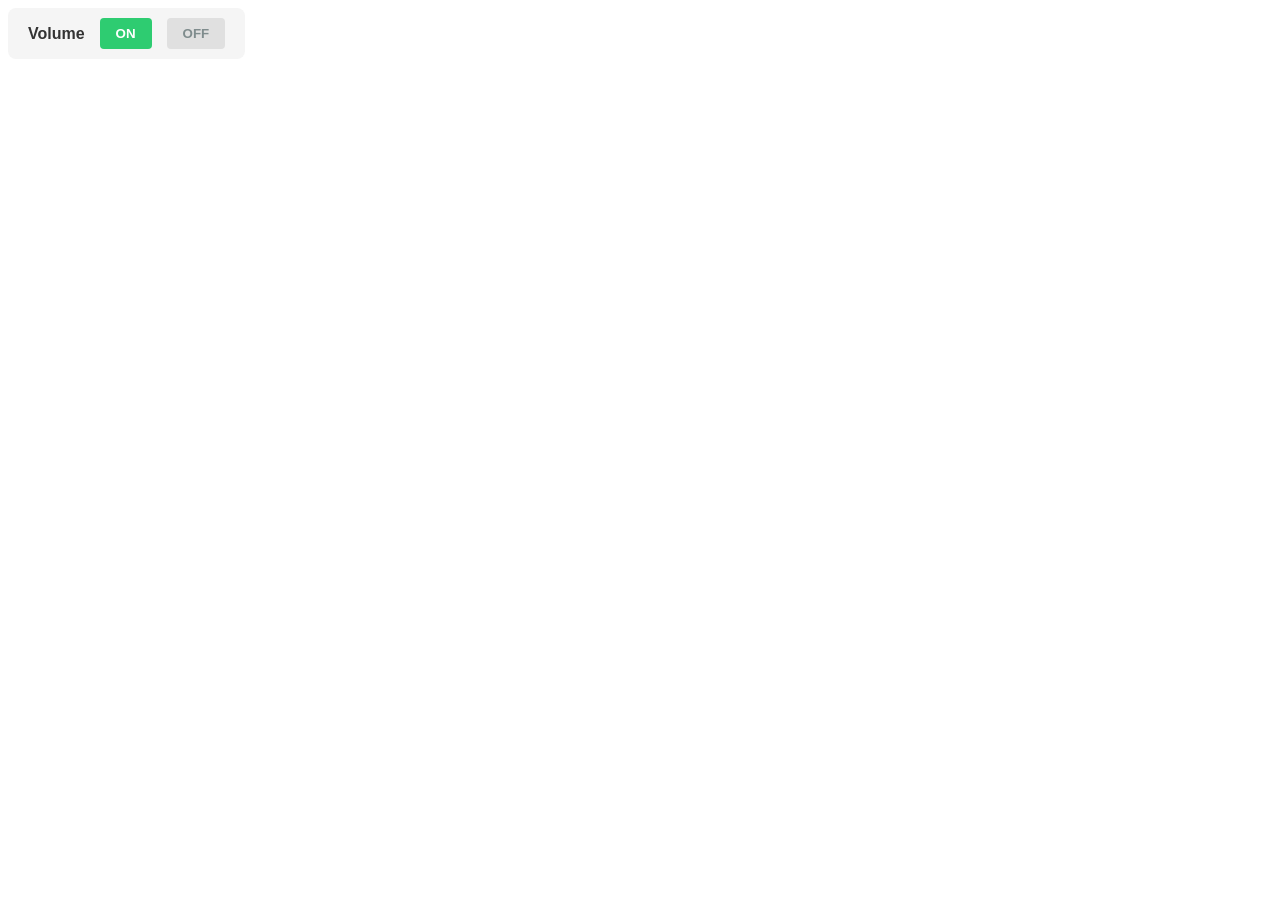
<file: html/configs.html>
<!DOCTYPE html>
<html lang="pt-BR">
<head>
    <meta charset="UTF-8">
    <title>Controle de Volume</title>
    <style>
        /* Container principal */
        .volume-container {
            display: flex;
            align-items: center;
            gap: 15px;
            font-family: sans-serif;
            background-color: #f5f5f5;
            padding: 10px 20px;
            border-radius: 8px;
            width: fit-content;
        }

        /* Texto "Volume" */
        .volume-container p {
            margin: 0;
            font-weight: bold;
            color: #333;
        }

        /* Estilo geral dos botões */
        .volume-container button {
            border: none;
            padding: 8px 16px;
            font-weight: bold;
            border-radius: 4px;
            cursor: pointer;
            transition: all 0.2s ease;
        }

        /* Botão ON (Ativo por padrão neste exemplo) */
        .btn-on {
            background-color: #2ecc71;
            color: white;
        }

        .btn-on:hover {
            background-color: #27ae60;
        }

        /* Botão OFF (Inativo/Desabilitado visualmente neste exemplo) */
        .btn-off {
            background-color: #e0e0e0;
            color: #7f8c8d;
        }

        .btn-off:hover {
            background-color: #bdc3c7;
            color: #333;
        }
    </style>
</head>
<body>

     <!-- volume on/off --> 
     <div class="volume-container">
        <p>Volume</p>
        <button class="btn-on" type="button">ON</button>
        <button class="btn-off" type="button">OFF</button>
     </div> <!-- Tag corrigida aqui -->

</body>
</html>
</file>
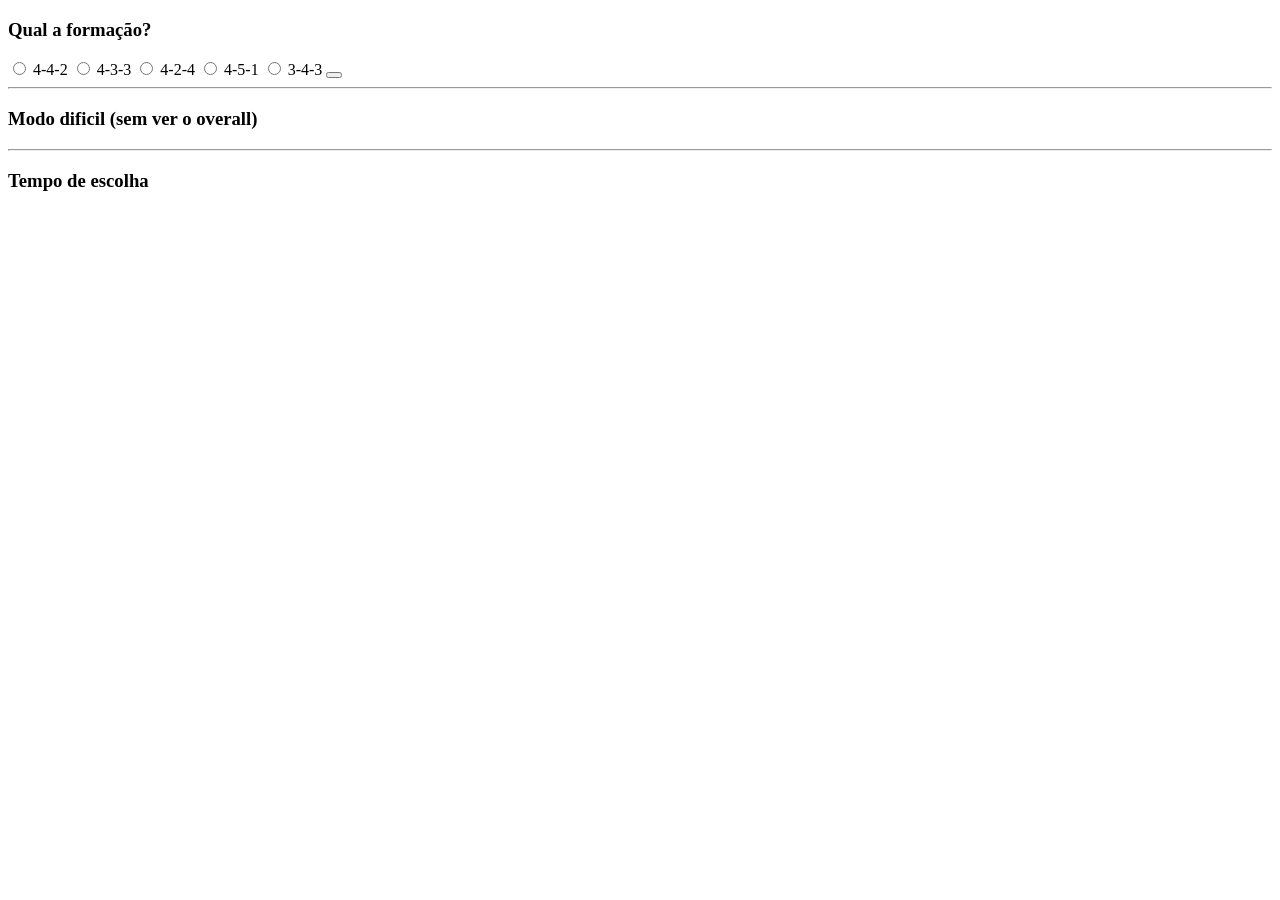
<file: html/jogar.html>
<!DOCTYPE html>
<html lang="pt-BR">
<head>
    <script src=""></script>
    <meta charset="UTF-8">
    <meta name="viewport" content="width=device-width, initial-scale=1.0">
    <title>Document</title>
</head>
<body>
    <!-- aqui colocar as configs pra partida, tempo de escolha, formação, nick e etc-->

    <div>

        <h3>Qual a formação?</h3>

        <input type="radio" name="formacao" value="4-4-2"> 4-4-2
        <input type="radio" name="formacao" value="4-3-3"> 4-3-3
        <input type="radio" name="formacao" value="4-2-4"> 4-2-4
        <input type="radio" name="formacao" value="4-5-1"> 4-5-1
        <input type="radio" name="formacao" value="3-4-3"> 3-4-3

        <button type="button" onclick=" "></button>




    </div>
    
    <hr>

    <div>
        <h3>Modo dificil (sem ver o overall)</h3>
    </div>
    <hr>

    <div>
        <h3>Tempo de escolha</h3>
    </div>



</body>
</html>
</file>
